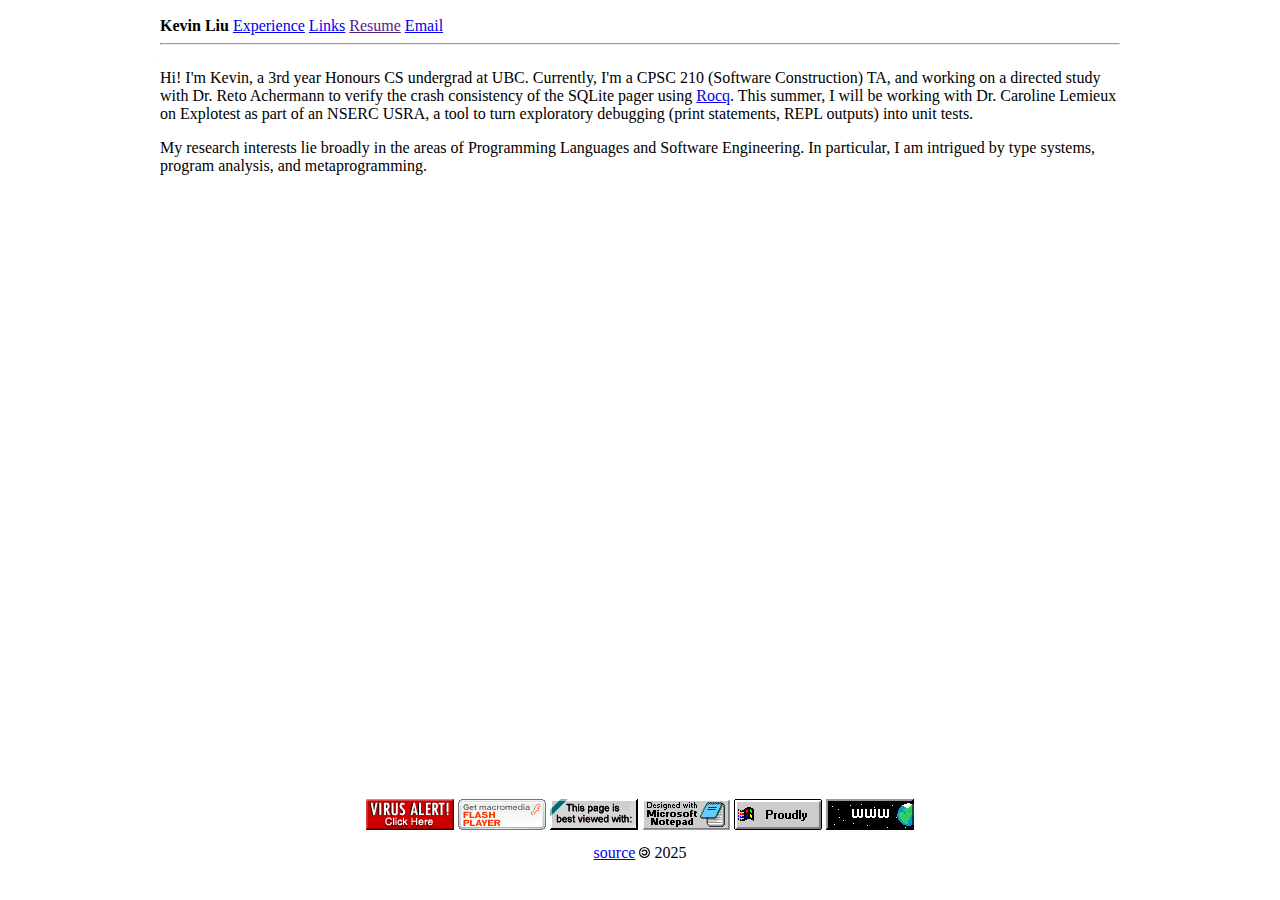
<file: index.html>
<!DOCTYPE html>
<html lang="en">

<head>
  <meta charset="UTF-8">
  <meta name="viewport" content="width=device-width, initial-scale=1.0">
  <title>Kevin Liu</title>
  <script src="./script.js"></script>
  <link rel="stylesheet" type="text/css" href="styles.css">
</head>

<body>
  <div id="wrapper">
    <div id="header"></div>
    <div id="content">
      <p>Hi! I'm Kevin, a 3rd year Honours CS undergrad at UBC.
        Currently, I'm a CPSC 210 (Software Construction) TA, and working on a directed study with Dr. Reto Achermann to
        verify the crash consistency of the SQLite pager using <a href="https://rocq-prover.org/">Rocq</a>.
        This summer, I will be working with Dr. Caroline Lemieux on Explotest as part of an NSERC USRA, a tool to turn
        exploratory debugging (print statements, REPL outputs) into unit tests.

        <!-- probably want to get rid of last paragraph at some point. -->
      </p>

      <p>My research interests lie broadly in the areas of Programming Languages and Software Engineering.
        In particular, I am intrigued by type systems, program analysis, and metaprogramming.
      </p>

      <!-- <p>Outside of school, I like to hike, cook, and read.</p> -->
    </div>
    <div id="footer"></div>
  </div>
</body>

</html>
</file>
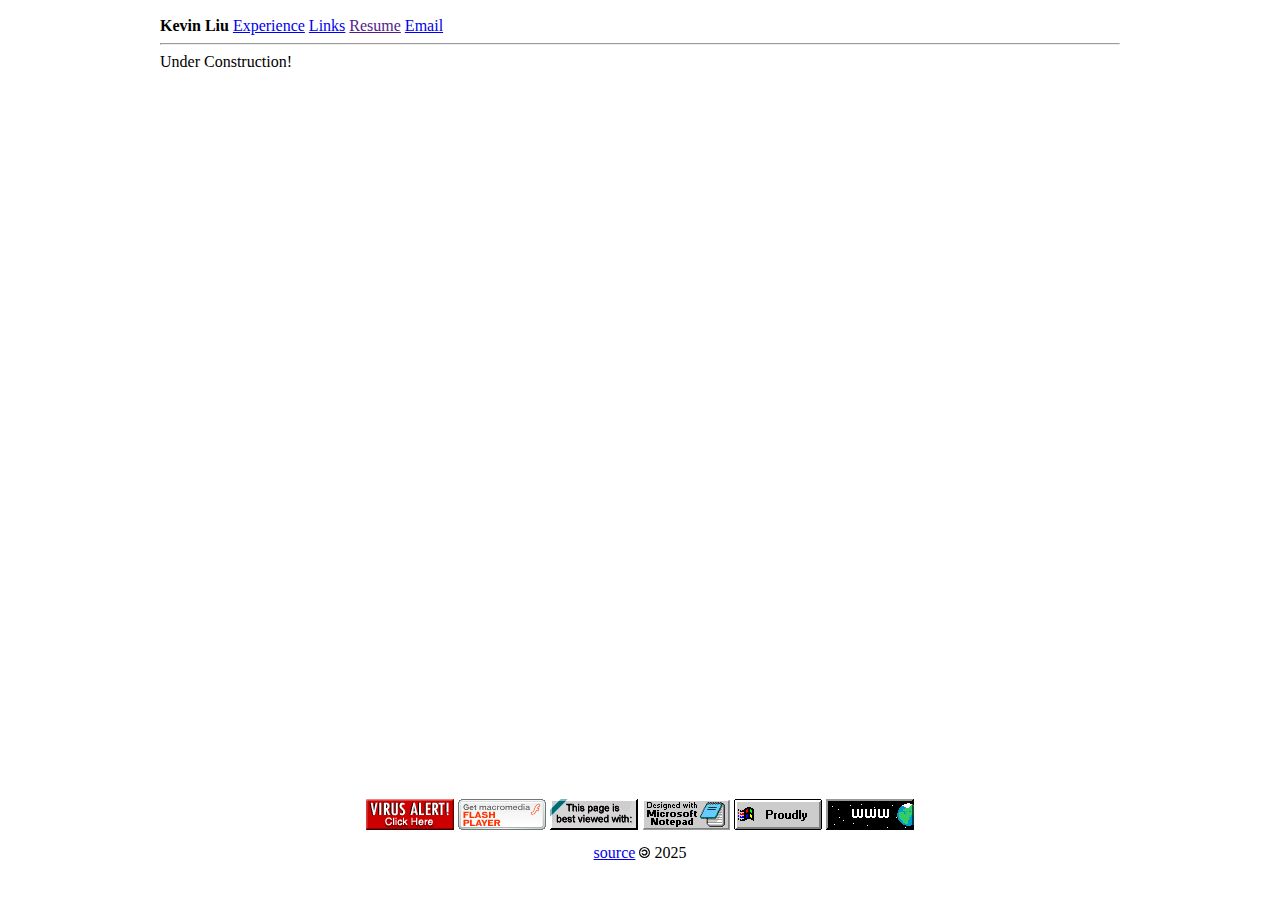
<file: boilerplate.html>
<!DOCTYPE html>
<html lang="en">

<head>
    <meta charset="UTF-8">
    <meta name="viewport" content="width=device-width, initial-scale=1.0">
    <title>BOILERPLATE</title>
    <script src="./script.js"></script>
    <link rel="stylesheet" type="text/css" href="styles.css">
</head>

<body>
    <div id="wrapper">
        <div id="header"></div>
        <div id="content">
            Under Construction!
        </div>
        <div id="footer"></div>
    </div>
</body>

</html>
</file>
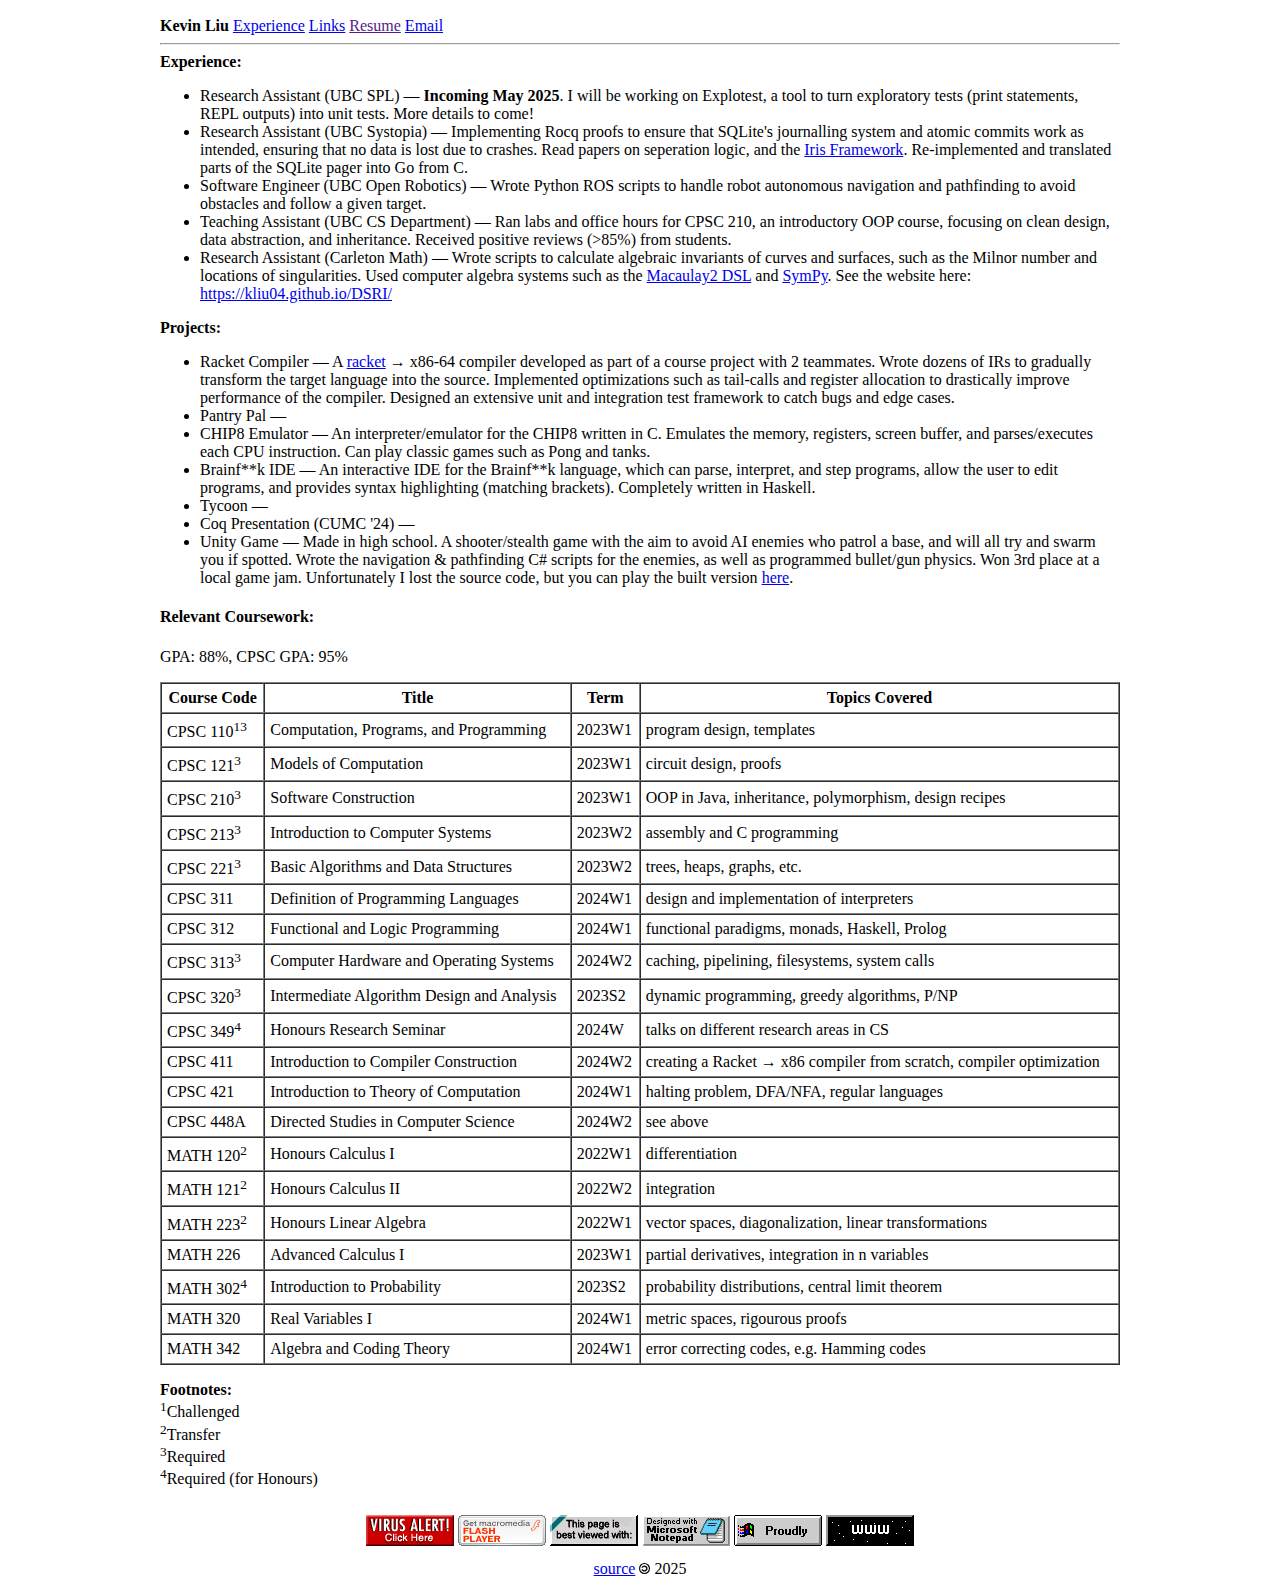
<file: experience.html>
<!DOCTYPE html>
<html lang="en">

<head>
    <meta charset="UTF-8">
    <meta name="viewport" content="width=device-width, initial-scale=1.0">
    <title>Kevin's Experience</title>
    <script src="./script.js"></script>
    <script src="./sorttable.js"></script>
    <link rel="stylesheet" type="text/css" href="styles.css">
</head>

<body>
    <div id="wrapper">
        <div id="header"></div>
        <div id="content">
            <div>
                <strong>Experience:</strong>
                <ul>
                    <li>Research Assistant (UBC SPL) — <strong>Incoming May 2025</strong>. I will be working on
                        Explotest, a tool to turn exploratory tests (print statements, REPL outputs) into unit tests.
                        More details to come!
                    </li>
                    <li>Research Assistant (UBC Systopia) — Implementing Rocq proofs to ensure that SQLite's journalling
                        system and atomic commits work as intended, ensuring that no data is lost due to crashes. Read
                        papers on seperation logic, and the <a href="https://iris-project.org/">Iris Framework</a>.
                        Re-implemented and translated parts of the SQLite pager into Go from C.
                    </li>
                    <li>Software Engineer (UBC Open Robotics) — Wrote Python ROS scripts to handle robot autonomous
                        navigation and pathfinding to avoid obstacles and follow a given target. </li>
                    <li>Teaching Assistant (UBC CS Department) — Ran labs and office hours for CPSC 210, an introductory
                        OOP course, focusing on clean design, data abstraction, and inheritance. Received positive
                        reviews (>85%) from students.</li>
                    <li>Research Assistant (Carleton Math) — Wrote scripts to calculate algebraic invariants of curves
                        and surfaces, such as the Milnor number and locations of singularities. Used computer algebra
                        systems such as the <a href="https://macaulay2.com/">Macaulay2 DSL</a> and <a
                            href="https://www.sympy.org/en/index.html">SymPy</a>. See the website here: <a
                            href="https://kliu04.github.io/DSRI/">https://kliu04.github.io/DSRI/</a>
                    </li>
                </ul>
            </div>
            <div>
                <strong>Projects:</strong>
                <ul>
                    <li>Racket Compiler — A <a href="https://racket-lang.org/">racket</a> → x86-64 compiler developed as
                        part of a course project
                        with 2 teammates. Wrote dozens of IRs to gradually transform the target language into the
                        source. Implemented optimizations such as tail-calls and register allocation to drastically
                        improve
                        performance of the compiler. Designed an extensive unit and integration test framework to catch
                        bugs and edge cases.</li>
                    <li>Pantry Pal — </li>
                    <li>CHIP8 Emulator — An interpreter/emulator for the CHIP8 written in C. Emulates the memory,
                        registers, screen buffer, and parses/executes each CPU instruction. Can play classic games such
                        as Pong and
                        tanks.</li>
                    <li>Brainf**k IDE — An interactive IDE for the Brainf**k language, which can parse, interpret, and
                        step programs, allow the user to edit programs, and provides syntax highlighting (matching
                        brackets). Completely written in Haskell.</li>
                    <li>Tycoon — </li>
                    <li>Coq Presentation (CUMC '24) — </li>
                    <li>Unity Game — Made in high school. A shooter/stealth game with the aim to avoid AI enemies who
                        patrol a base, and will all try and swarm you if spotted. Wrote the navigation & pathfinding
                        C# scripts for the enemies, as well as programmed bullet/gun physics. Won 3rd place at a local
                        game jam. Unfortunately I lost the source code, but you can play the built version <a
                            href="https://drive.google.com/file/d/1hYUGescGGS3CNMbbSSlUtlmsHOCIJahK/view?usp=sharing">here</a>.
                    </li>
                </ul>
            </div>
            <div>
                <div>
                    <!-- TODO: fix summer sorting (S is before W) -->
                    <h4>Relevant Coursework:</h4>
                    <p>GPA: 88%, CPSC GPA: 95%</p>
                    <table border="1" cellspacing="0" cellpadding="5" width="100%" class="sortable">
                        <thead>
                            <tr>
                                <th>Course Code</th>
                                <th>Title</th>
                                <th>Term</th>
                                <th class="sorttable_nosort">Topics Covered</th>
                            </tr>
                        </thead>
                        <tbody>
                            <!-- CPSC Courses -->
                            <tr>
                                <td>CPSC 110<sup>13</sup></td>
                                <td>Computation, Programs, and Programming</td>
                                <td>2023W1</td>
                                <td>program design, templates</td>
                            </tr>
                            <tr>
                                <td>CPSC 121<sup>3</sup></td>
                                <td>Models of Computation</td>
                                <td>2023W1</td>
                                <td>circuit design, proofs</td>
                            </tr>
                            <tr>
                                <td>CPSC 210<sup>3</sup></td>
                                <td>Software Construction</td>
                                <td>2023W1</td>
                                <td>OOP in Java, inheritance, polymorphism, design recipes</td>
                            </tr>
                            <tr>
                                <td>CPSC 213<sup>3</sup></td>
                                <td>Introduction to Computer Systems</td>
                                <td>2023W2</td>
                                <td>assembly and C programming</td>
                            </tr>
                            <tr>
                                <td>CPSC 221<sup>3</sup></td>
                                <td>Basic Algorithms and Data Structures</td>
                                <td>2023W2</td>
                                <td>trees, heaps, graphs, etc.</td>
                            </tr>
                            <tr>
                                <td>CPSC 311</td>
                                <td>Definition of Programming Languages</td>
                                <td>2024W1</td>
                                <td>design and implementation of interpreters</td>
                            </tr>
                            <tr>
                                <td>CPSC 312</td>
                                <td>Functional and Logic Programming</td>
                                <td>2024W1</td>
                                <td>functional paradigms, monads, Haskell, Prolog</td>
                            </tr>
                            <tr>
                                <td>CPSC 313<sup>3</sup></td>
                                <td>Computer Hardware and Operating Systems</td>
                                <td>2024W2</td>
                                <td>caching, pipelining, filesystems, system calls</td>
                            </tr>
                            <tr>
                                <td>CPSC 320<sup>3</sup></td>
                                <td>Intermediate Algorithm Design and Analysis</td>
                                <td>2023S2</td>
                                <td>dynamic programming, greedy algorithms, P/NP</td>
                            </tr>
                            <tr>
                                <td>CPSC 349<sup>4</sup></td>
                                <td>Honours Research Seminar</td>
                                <td>2024W</td>
                                <td>talks on different research areas in CS</td>
                            </tr>
                            <tr>
                                <td>CPSC 411</td>
                                <td>Introduction to Compiler Construction</td>
                                <td>2024W2</td>
                                <td>creating a Racket → x86 compiler from scratch, compiler optimization</td>
                            </tr>
                            <tr>
                                <td>CPSC 421</td>
                                <td>Introduction to Theory of Computation</td>
                                <td>2024W1</td>
                                <td>halting problem, DFA/NFA, regular languages</td>
                            </tr>
                            <tr>
                                <td>CPSC 448A</td>
                                <td>Directed Studies in Computer Science</td>
                                <td>2024W2</td>
                                <td>see above</td>
                            </tr>

                            <!-- MATH Courses -->
                            <tr>
                                <td>MATH 120<sup>2</sup></td>
                                <td>Honours Calculus I</td>
                                <td>2022W1</td>
                                <td>differentiation</td>
                            </tr>
                            <tr>
                                <td>MATH 121<sup>2</sup></td>
                                <td>Honours Calculus II</td>
                                <td>2022W2</td>
                                <td>integration</td>
                            </tr>
                            <tr>
                                <td>MATH 223<sup>2</sup></td>
                                <td>Honours Linear Algebra</td>
                                <td>2022W1</td>
                                <td>vector spaces, diagonalization, linear transformations</td>
                            </tr>
                            <tr>
                                <td>MATH 226</td>
                                <td>Advanced Calculus I</td>
                                <td>2023W1</td>
                                <td>partial derivatives, integration in n variables</td>
                            </tr>
                            <tr>
                                <td>MATH 302<sup>4</sup></td>
                                <td>Introduction to Probability</td>
                                <td>2023S2</td>
                                <td>probability distributions, central limit theorem</td>
                            </tr>
                            <tr>
                                <td>MATH 320</td>
                                <td>Real Variables I</td>
                                <td>2024W1</td>
                                <td>metric spaces, rigourous proofs</td>
                            </tr>
                            <tr>
                                <td>MATH 342</td>
                                <td>Algebra and Coding Theory</td>
                                <td>2024W1</td>
                                <td>error correcting codes, e.g. Hamming codes</td>
                            </tr>
                        </tbody>
                    </table>

                    <!-- Footnotes -->
                    <p>
                        <strong>Footnotes:</strong><br>
                        <sup>1</sup>Challenged<br>
                        <sup>2</sup>Transfer<br>
                        <sup>3</sup>Required<br>
                        <sup>4</sup>Required (for Honours)
                    </p>
                </div>
            </div>
        </div>
        <div id="footer" class="footer"></div>
    </div>
</body>

</html>
</file>
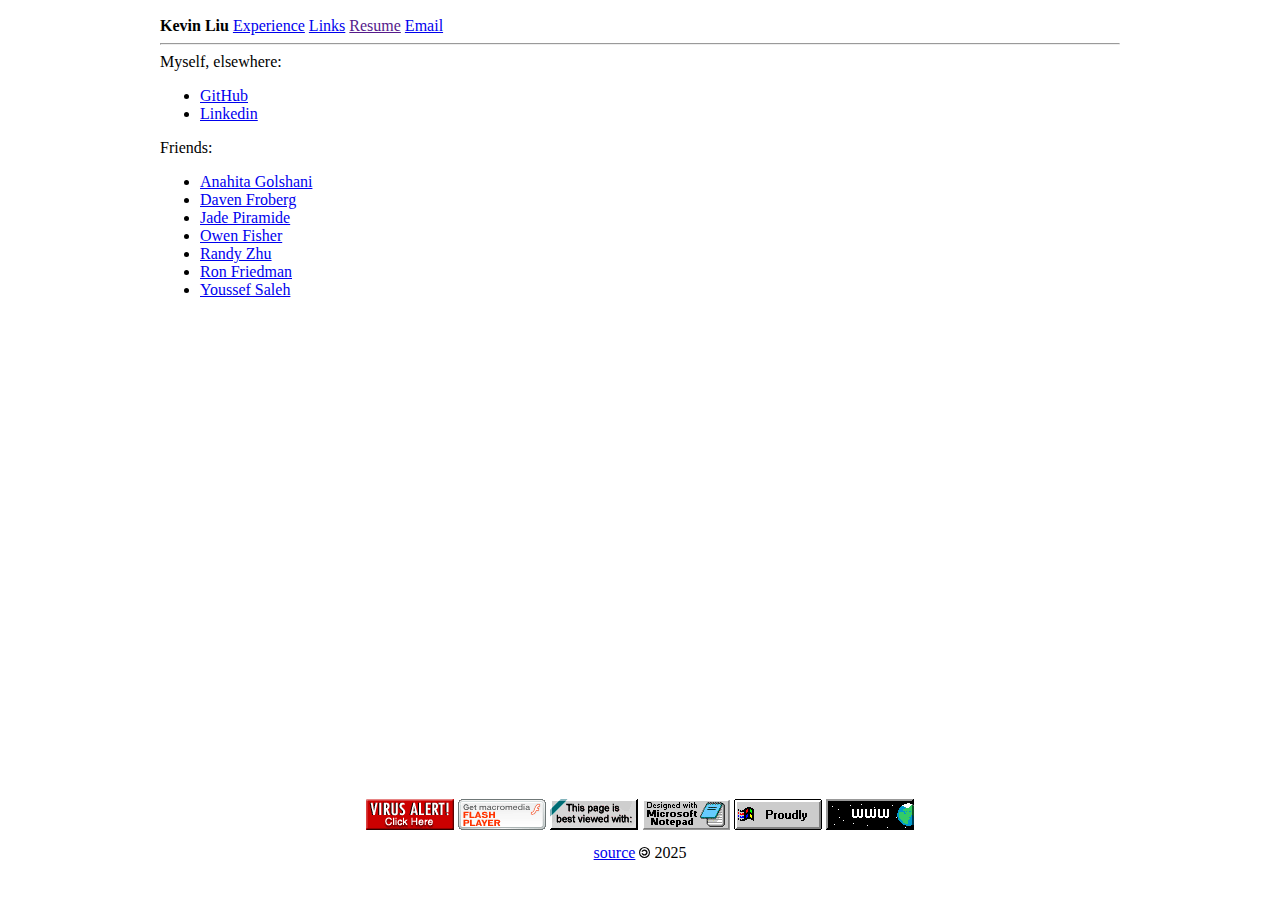
<file: links.html>
<!DOCTYPE html>
<html lang="en">

<head>
    <meta charset="UTF-8">
    <meta name="viewport" content="width=device-width, initial-scale=1.0">
    <title>Kevin's Links</title>
    <script src="./script.js"></script>
    <link rel="stylesheet" type="text/css" href="styles.css">
</head>

<body>
    <div id="wrapper">
        <div id="header"></div>
        <div id="content">
            <div>
                Myself, elsewhere:
                <ul>
                    <li><a href="https://github.com/kliu04">GitHub</a></li>
                    <li><a href="https://www.linkedin.com/in/kevinliu04/">Linkedin</a></li>
                </ul>
            </div>
            <div>
                Friends:
                <ul>
                    <li><a href="https://golshani.ca/">Anahita Golshani</a></li>
                    <li><a href="https://davenfroberg.github.io/">Daven Froberg</a></li>
                    <li><a href="https://jirami.de/">Jade Piramide</a></li>
                    <li><a href="https://owen-portfolio-git-main-owens-projects-e5b63a60.vercel.app/">Owen Fisher</a>
                    </li>
                    <li><a href="https://randyzhu.com/">Randy Zhu</a></li>
                    <li><a href="https://ronf.dev/">Ron Friedman</a></li>
                    <li><a href="https://youssefsaleh.com/">Youssef Saleh</a></li>
                </ul>
            </div>
        </div>
        <div id="footer" class="footer"></div>
    </div>
</body>

</html>
</file>
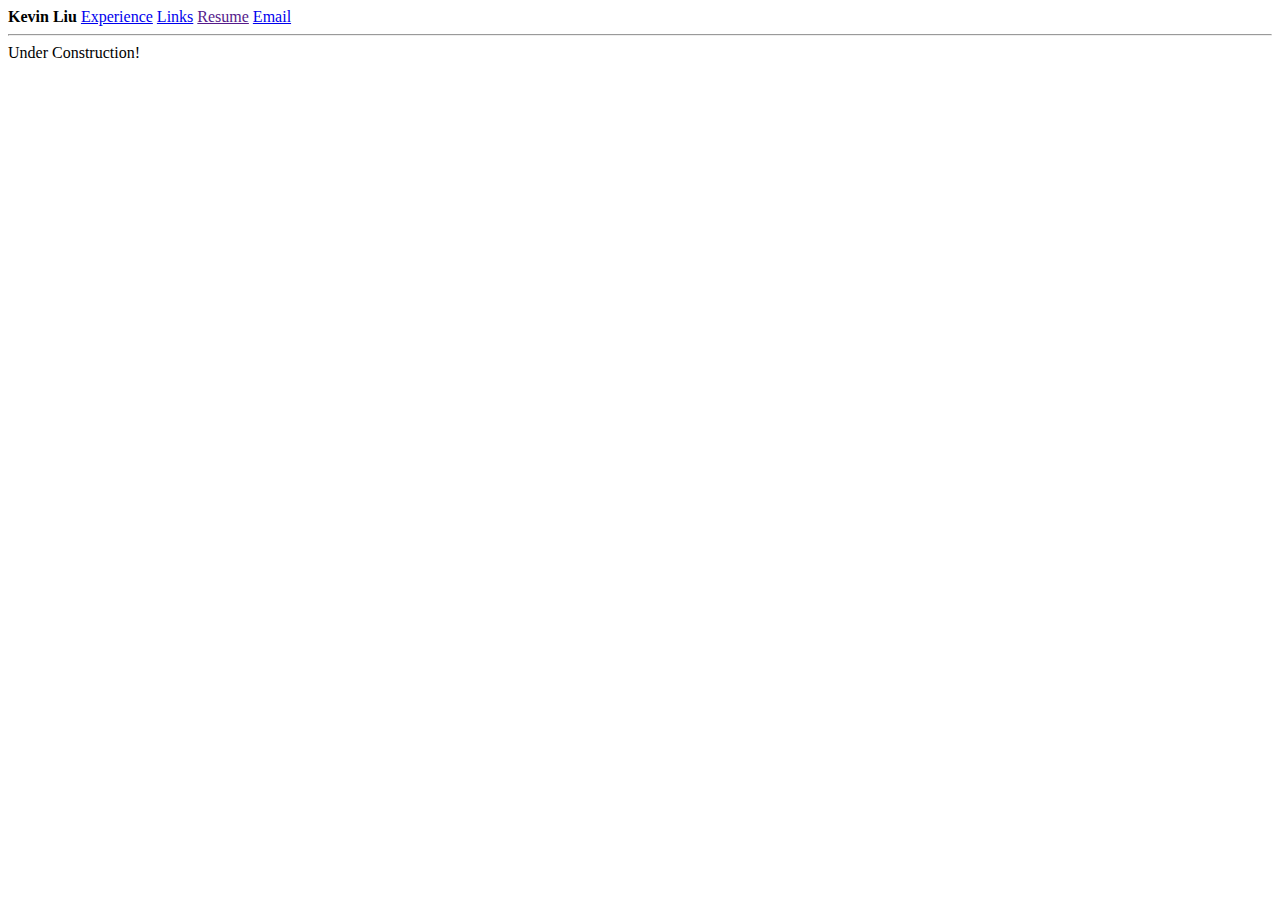
<file: projects.html>
<!DOCTYPE html>
<html lang="en">

<head>
    <meta charset="UTF-8">
    <meta name="viewport" content="width=device-width, initial-scale=1.0">
    <title>Kevin's Projects</title>
    <script src="./script.js" defer></script>
</head>

<body>
    <div id="header"></div>
    Under Construction!
</body>

</html>
</file>
<file: styles.css>
html,
body {
    display: flex;
    justify-content: center;
    align-items: center;
}

#wrapper {
    display: flex;
    padding-top: 1vh;
    flex-direction: column;
    min-height: 95vh;
    width: 75vw;
}

@media (max-width: 1024px) {
    #wrapper {
        width: 90vw;
    }
}

#content {
    flex: 1;
}

footer {
    display: flex;
    /* justify-content: flex-end; */
    flex-direction: column;
    align-items: center;
    gap: 10px;
    padding: 10px;
}

/* #88x31 {
    justify-content: flex-start;
    float: left;
}

#source {
    justify-content: flex-end;
    float: right;
    justify-self: right;
} */
</file>
